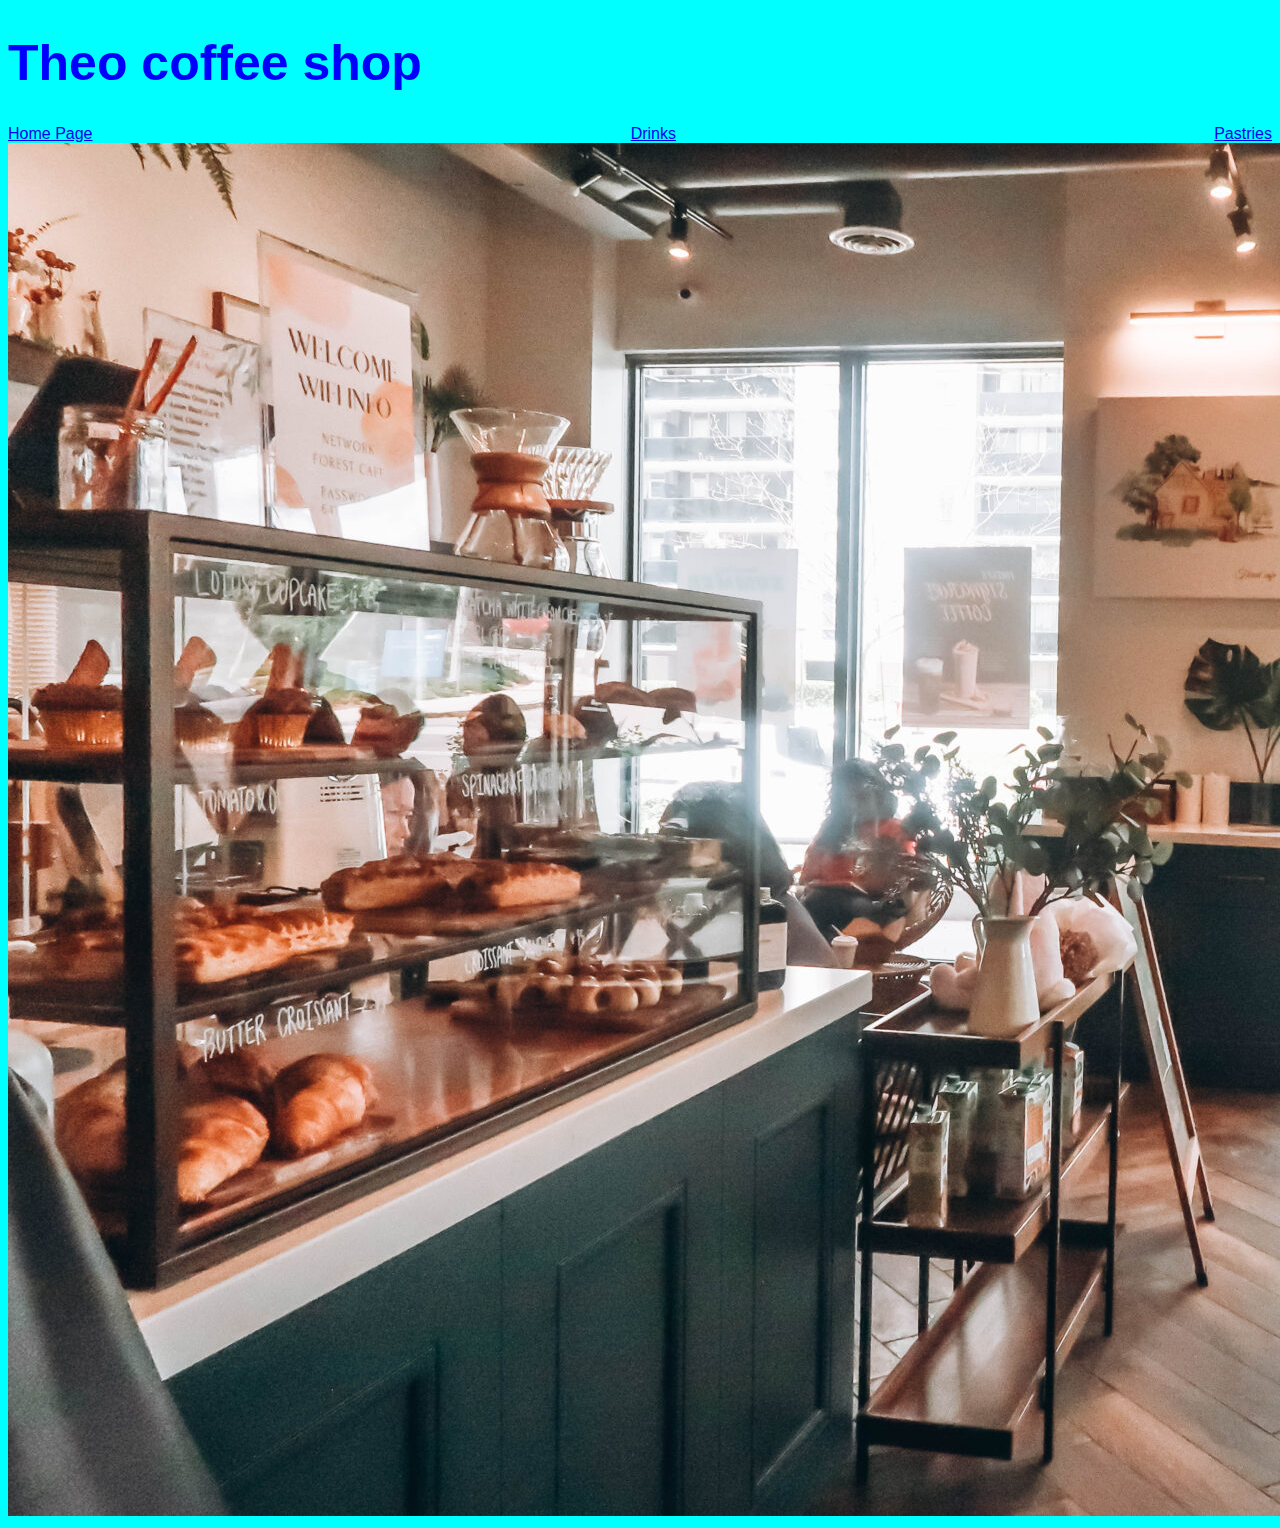
<file: index.html>
<!DOCTYPE html>
<html lang="en">
<head> 
    <meta charset="UTF-8">
    <meta name="viewport" content="width=device-width, initial-scale=1.0">
   <link rel="stylesheet" href="style.css">
    <title>Document</title>
</head>
<body>
 <!-- this is where  my code  begines  --> 
    <h1>Theo coffee shop </h1>
    <nav class="navbar "> 
        <a href="index.html">Home Page</a>
        <a href="page2.html">Drinks</a>
        <a href="page3.html">Pastries</a>
    </nav>


<img src="becomingtia-forest-cafe-1-2048x1373.jpg" alt="picture of cafe "> 



<!-- this is where my code ends  -->
</body>
</html>
</file>
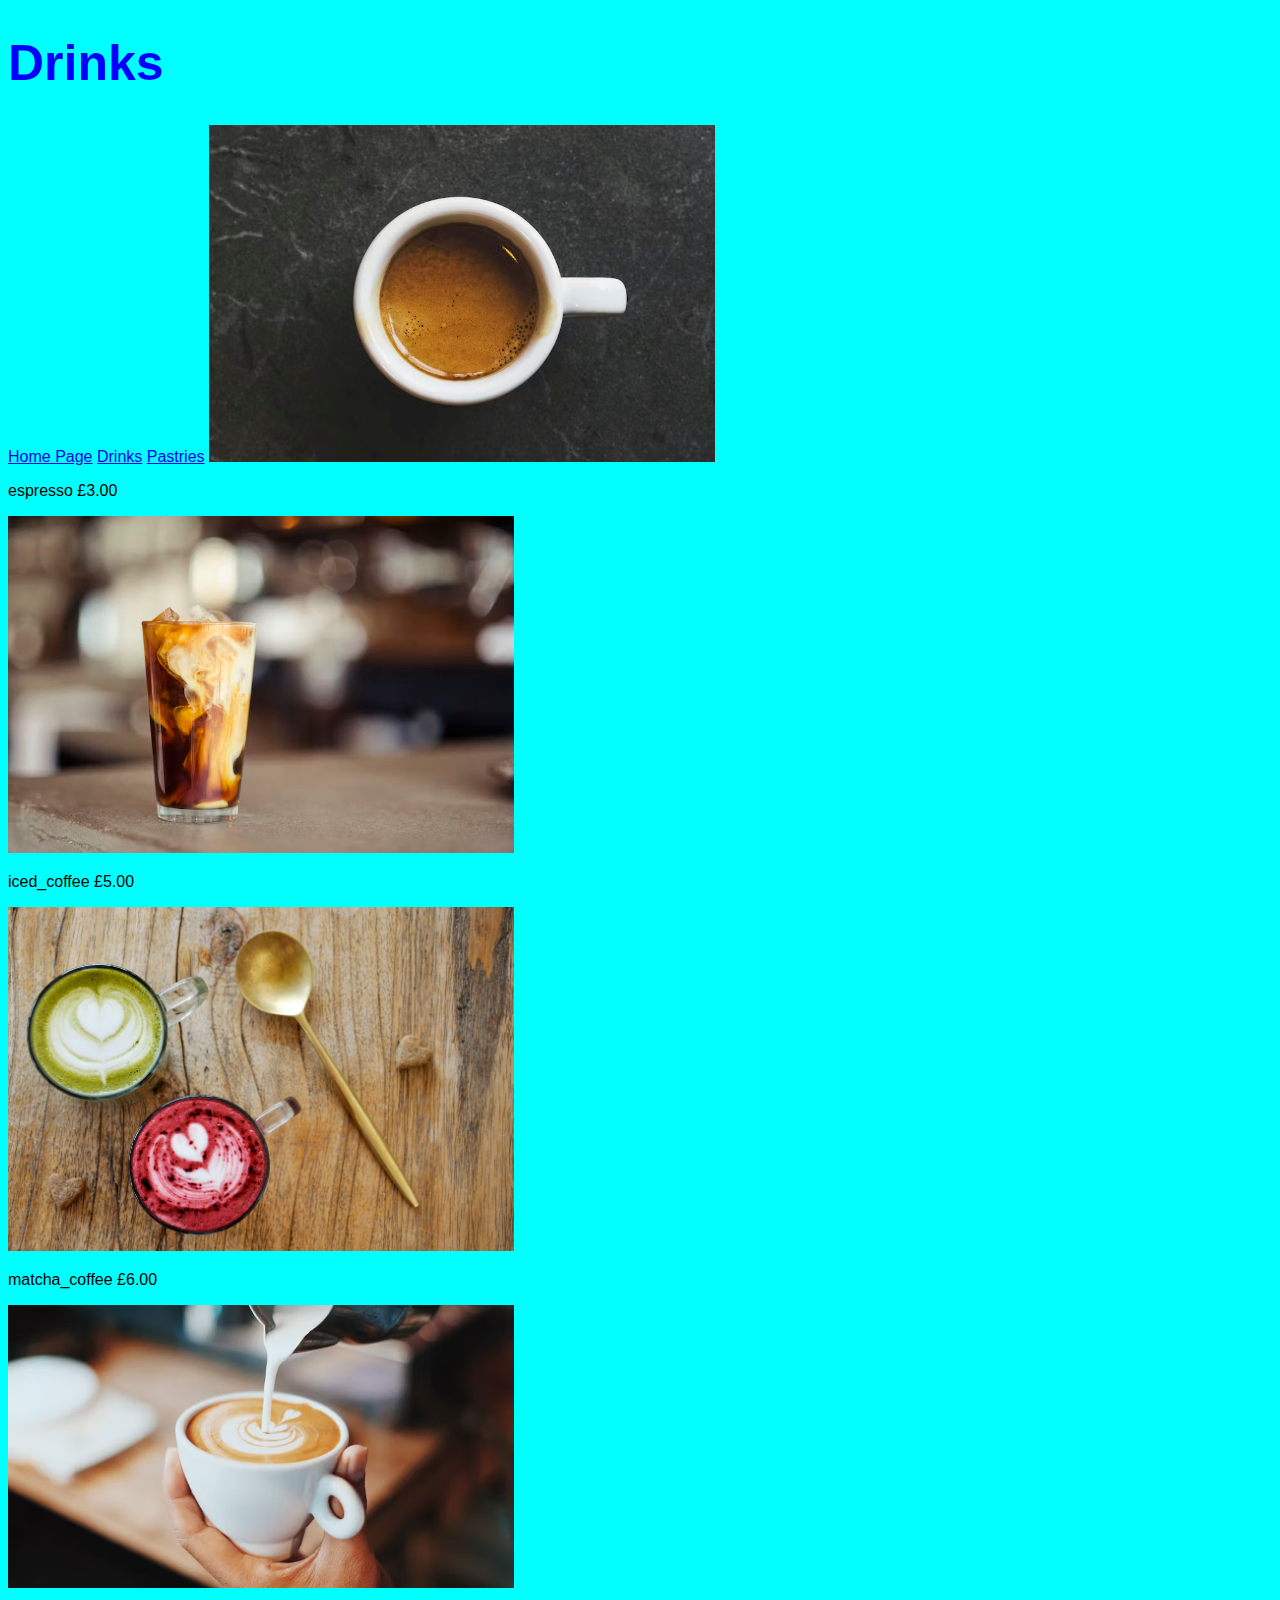
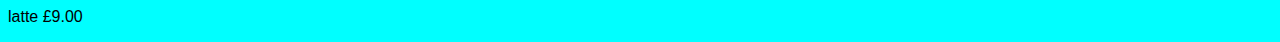
<file: page2.html>
<!DOCTYPE html>
<html lang="en">
<head>
    <meta charset="UTF-8">
    <meta name="viewport" content="width=device-width, initial-scale=1.0">
    <title>Document</title>
    <link rel="stylesheet" href="style.css">
</head>
<body>
    <h1>Drinks</h1>
    
    

      <a href="index.html">Home Page</a>
        <a href="page2.html">Drinks</a>
        <a href="page3.html">Pastries</a>
     

<img width="40%" src='espresso.jpeg'  alt='a picture of espresso'/> 
<p> espresso £3.00</p>
    
    <img width="40%" src='iced_coffee (1).jpeg' alt='a picture  of iced_coffee'/>
    <p> iced_coffee £5.00 </p>
        
        <img width="40%" src= 'matcha_beetroot.jpeg' alt= 'picture of matcha coffee '/>
        <p> matcha_coffee £6.00 </p>

            
          
    <img width=40% src='latte (1).jpeg' alta='picture of latte '/>
    
        <p>    latte £9.00 </p>
    



        





</body>
</html>
</file>
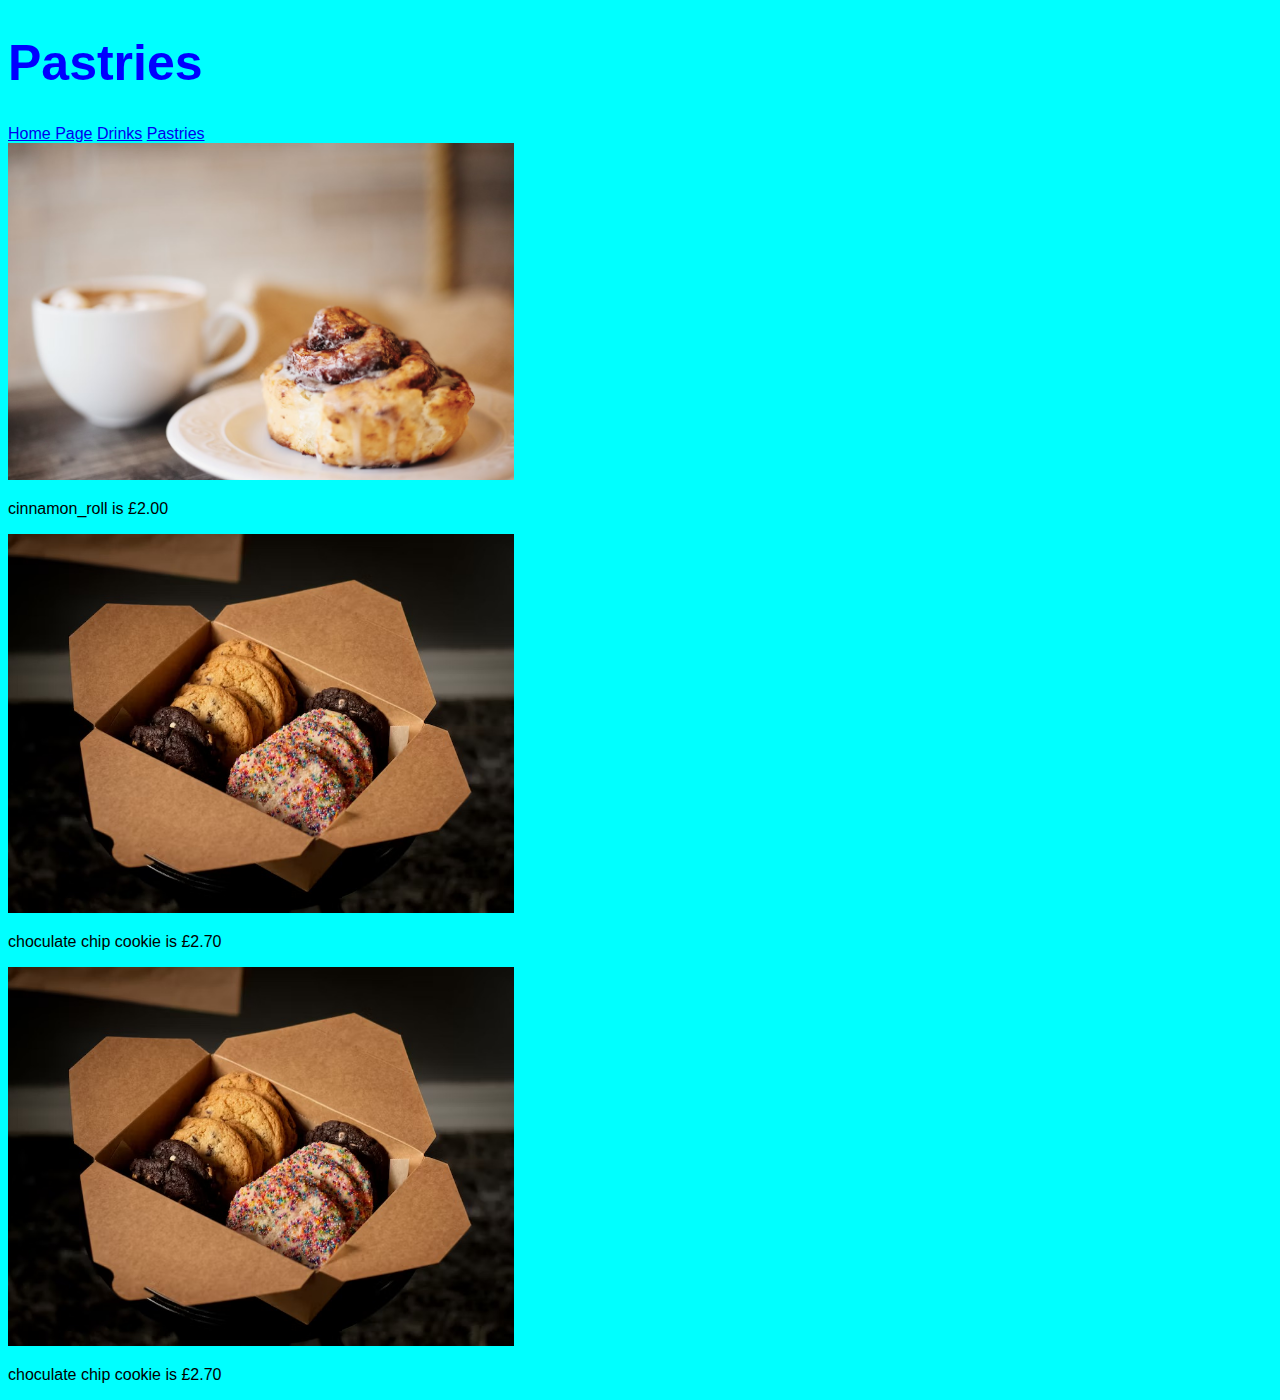
<file: page3.html>
<!DOCTYPE html>
<html lang="en">
<head>
    <link rel="stylesheet" href="style.css">
    <meta charset="UTF-8">
    <meta name="viewport" content="width=device-width, initial-scale=1.0">
    <title>Document</title>
</head>
<body>
    <h1>Pastries</h1>
        
        <a href="index.html">Home Page</a>
        <a href="page2.html">Drinks</a>
        <a href="page3.html">Pastries</a>
    <div navbar=""></div> 
    <img width="40%" src="cinnamon_roll.jpeg" alt="this is picture homemade cinnamon roll" srcset="">
    <br> 
    <p>cinnamon_roll is £2.00</p>

    <img width="40%" src="cookies.jpeg" alt="picture of a cookie" srcset="">
    <p>choculate chip cookie is £2.70</p>
    <img width="40%" src="cookies.jpeg" alt="picture of a cookie" srcset=""> 
    <p>choculate chip cookie is £2.70</p>


</body>
</html>
</file>
<file: style.css>
h1 {
    font-family: 'Trebuchet MS', 'Lucida Sans Unicode', 'Lucida Grande', 'Lucida Sans', Arial, sans-serif;
    color:blue;
    font-size: 50px;
  }

body{
    font-family: 'Trebuchet MS', 'Lucida Sans Unicode', 'Lucida Grande', 'Lucida Sans', Arial, sans-serif;
    background-color: aqua;
}
.navbar { 
    display :flex;
    justify-content: space-between;
}
</file>
